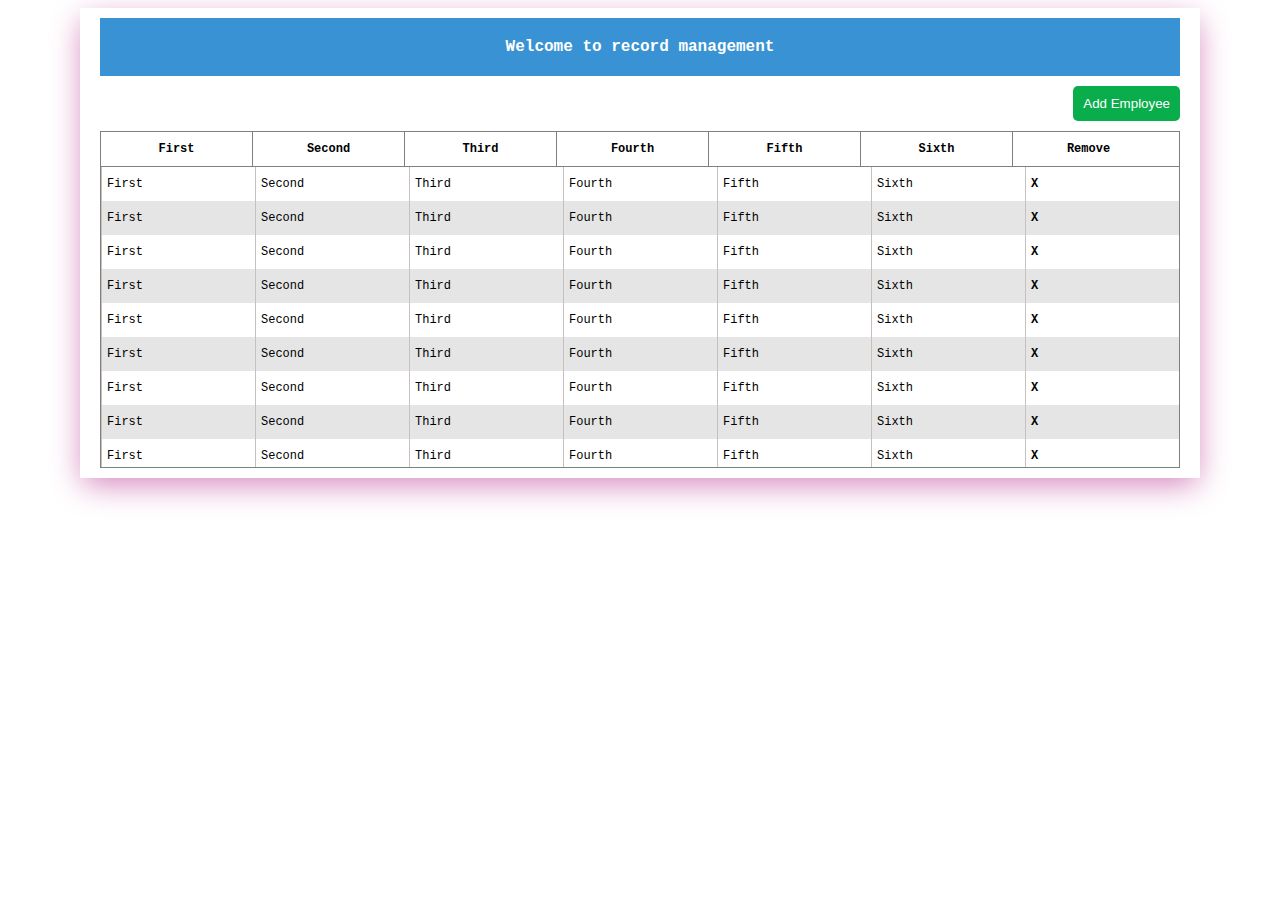
<file: src/html/index.html>
<!DOCTYPE html>
<html lang="en">
  <head>
    <title>JQuery Module</title>
    <meta charset="utf-8">
    <link rel="stylesheet" href="../styles/table.css">
  </head>
  <body>
    <div class="body-container">
      <div class="container">
          <!--  The Section to take the heading part of the Pages portion. -->
          <div class="heading text-center">
            Welcome to record management
          </div>
          <div class="add-remove display-flex">
            <div class="align-right">
              <button>Add Employee</button>
            </div>
          </div>
          <div class="grid">
            <div class="row-header display-flex text-center">
              <div class="column-header">First</div>
              <div class="column-header">Second</div>
              <div class="column-header">Third</div>
              <div class="column-header">Fourth</div>
              <div class="column-header">Fifth</div>
              <div class="column-header">Sixth</div>
              <div class="column-header">Remove</div>
            </div>
            <div class="grid-body">
              <div class="grid-row display-flex">
                <div class="column">First</div>
                <div class="column">Second</div>
                <div class="column">Third</div>
                <div class="column">Fourth</div>
                <div class="column">Fifth</div>
                <div class="column">Sixth</div>
                <div class="column"><strong role="button">X</strong></div>
              </div>
              <div class="grid-row display-flex">
                <div class="column">First</div>
                <div class="column">Second</div>
                <div class="column">Third</div>
                <div class="column">Fourth</div>
                <div class="column">Fifth</div>
                <div class="column">Sixth</div>
                <div class="column"><strong role="button">X</strong></div>
              </div>
              <div class="grid-row display-flex">
                <div class="column">First</div>
                <div class="column">Second</div>
                <div class="column">Third</div>
                <div class="column">Fourth</div>
                <div class="column">Fifth</div>
                <div class="column">Sixth</div>
                <div class="column"><strong role="button">X</strong></div>
              </div>
              <div class="grid-row display-flex">
                <div class="column">First</div>
                <div class="column">Second</div>
                <div class="column">Third</div>
                <div class="column">Fourth</div>
                <div class="column">Fifth</div>
                <div class="column">Sixth</div>
                <div class="column"><strong role="button">X</strong></div>
              </div>
              <div class="grid-row display-flex">
                  <div class="column">First</div>
                  <div class="column">Second</div>
                  <div class="column">Third</div>
                  <div class="column">Fourth</div>
                  <div class="column">Fifth</div>
                  <div class="column">Sixth</div>
                  <div class="column"><strong role="button">X</strong></div>
              </div>
              <div class="grid-row display-flex">
                  <div class="column">First</div>
                  <div class="column">Second</div>
                  <div class="column">Third</div>
                  <div class="column">Fourth</div>
                  <div class="column">Fifth</div>
                  <div class="column">Sixth</div>
                  <div class="column"><strong role="button">X</strong></div>
              </div>
              <div class="grid-row display-flex">
                  <div class="column">First</div>
                  <div class="column">Second</div>
                  <div class="column">Third</div>
                  <div class="column">Fourth</div>
                  <div class="column">Fifth</div>
                  <div class="column">Sixth</div>
                  <div class="column"><strong role="button">X</strong></div>
              </div>
              <div class="grid-row display-flex">
                  <div class="column">First</div>
                  <div class="column">Second</div>
                  <div class="column">Third</div>
                  <div class="column">Fourth</div>
                  <div class="column">Fifth</div>
                  <div class="column">Sixth</div>
                  <div class="column"><strong role="button">X</strong></div>
              </div>
              <div class="grid-row display-flex">
                  <div class="column">First</div>
                  <div class="column">Second</div>
                  <div class="column">Third</div>
                  <div class="column">Fourth</div>
                  <div class="column">Fifth</div>
                  <div class="column">Sixth</div>
                  <div class="column"><strong role="button">X</strong></div>
              </div>
              <div class="grid-row display-flex">
                  <div class="column">First</div>
                  <div class="column">Second</div>
                  <div class="column">Third</div>
                  <div class="column">Fourth</div>
                  <div class="column">Fifth</div>
                  <div class="column">Sixth</div>
                  <div class="column"><strong role="button">X</strong></div>
              </div>
            </div>
          </div>
      </div>
    </div>
  </body>
</html>
</file>
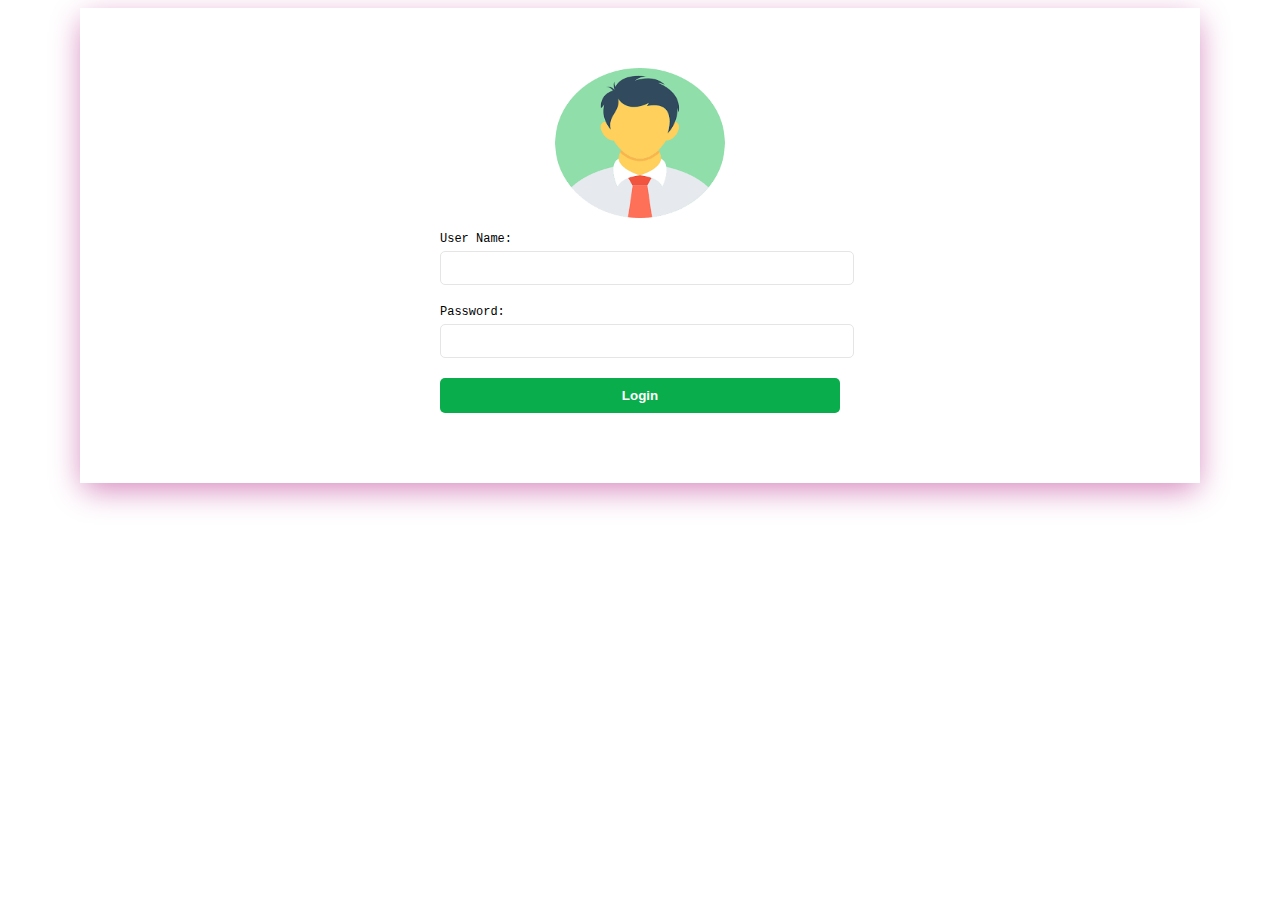
<file: src/html/login.html>
<!DOCTYPE html>
<html lang="en">
  <head>
    <title>Login to Hardik Portal</title>
    <meta charset="utf-8">
    <link rel="stylesheet" href="../styles/table.css">
    <script src="../scripts/jquery-3.3.1.min.js"></script>
  </head>
  <body>
      <div class="body-container">
          <div class="container text-center">
            <div class="section-container">
              <!-- The Logo section for the Login Page. -->
              <div>
                <section>
                  <img src="../images/user-logo-image.png" />
                </section>
                <section class="auth">
                  <div class="input-field">
                    <label class="d-block text-left">User Name: </label>
                    <input id="userNameField" class="w-100" type="text" name="userName">
                  </div>
                  <div class="input-field">
                    <label class="d-block text-left">Password: </label>
                    <input id="passwordField" class="w-100" type="password" name="password">
                  </div>
                  <div class="submit-section">
                    <button id="submitButton" class="w-100" type="button" name="submit"><strong>Login</strong></button>
                  </div>
                </section>
              </div>
            </div>
          </div>
      </div>
  </body>
  <script src="../scripts/login-validations.js"></script>
</html>
</file>
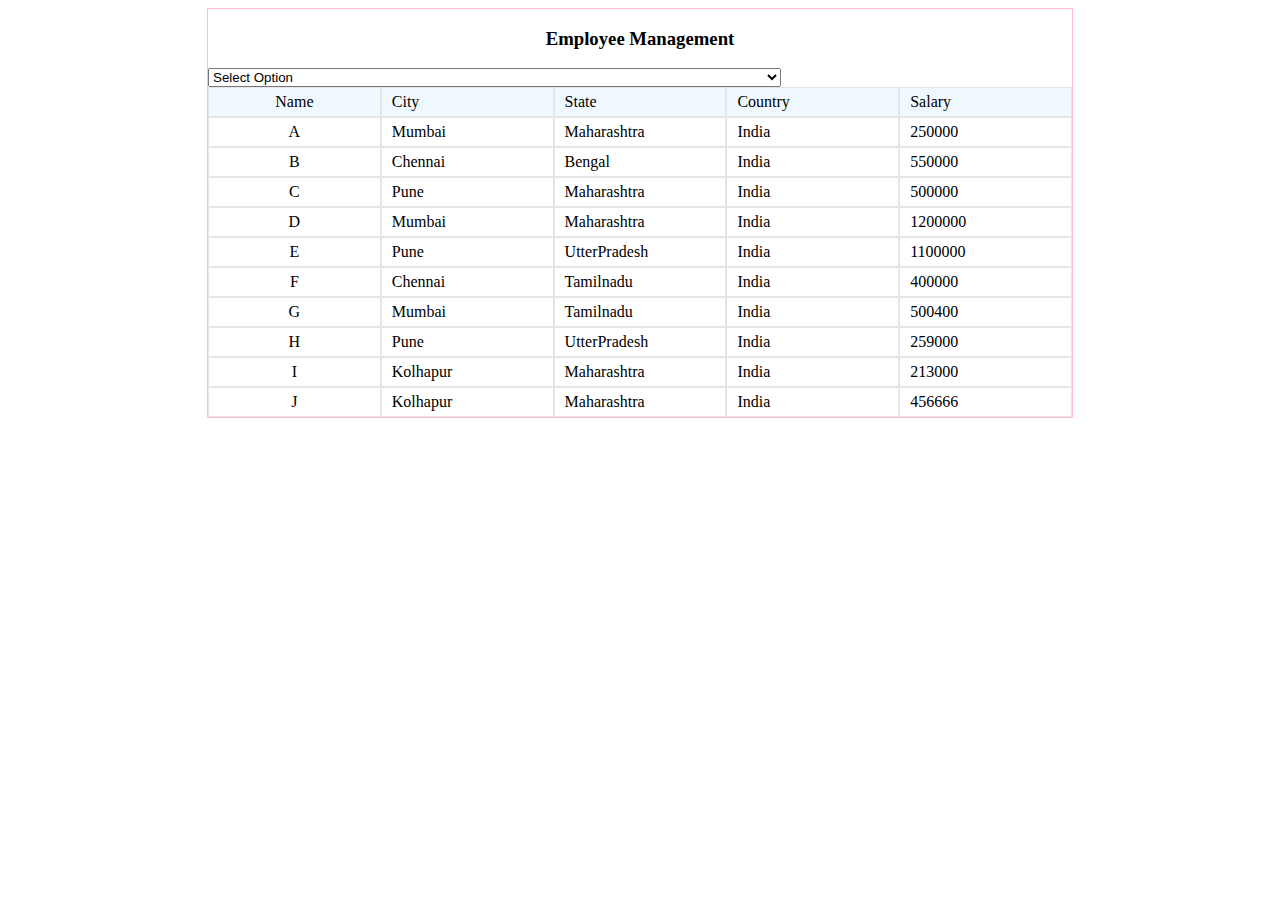
<file: src/html/sagar-task.html>
<!DOCTYPE html>
<html lang="en">
  <head>
    <title>Employees Task</title>
    <meta charset="utf-8">
    <link rel="stylesheet" href="../styles/table-design.css">
  </head>
  <body>
    <div class="container align-center">
      <div class="col-8 align-center">
        <h3 class="text-center">Employee Management</h3>
        <div class="float-right">
          <select id="dropdown-emp">

          </select>
        </div>
        <div class="emp-root heading">
          <div class="emp name text-center">Name</div>
          <div class="emp city">City</div>
          <div class="emp state">State</div>
          <div class="emp country">Country</div>
          <div class="emp salary">Salary</div></div>
        <div id="component-mount">

        </div>
      </div>
    </div>
  </body>
  <script src="../scripts/employee.js"></script>
  <script src="../scripts/arrayToString.js"></script>
  <script src="../scripts/basics.js"></script>
</html>
</file>
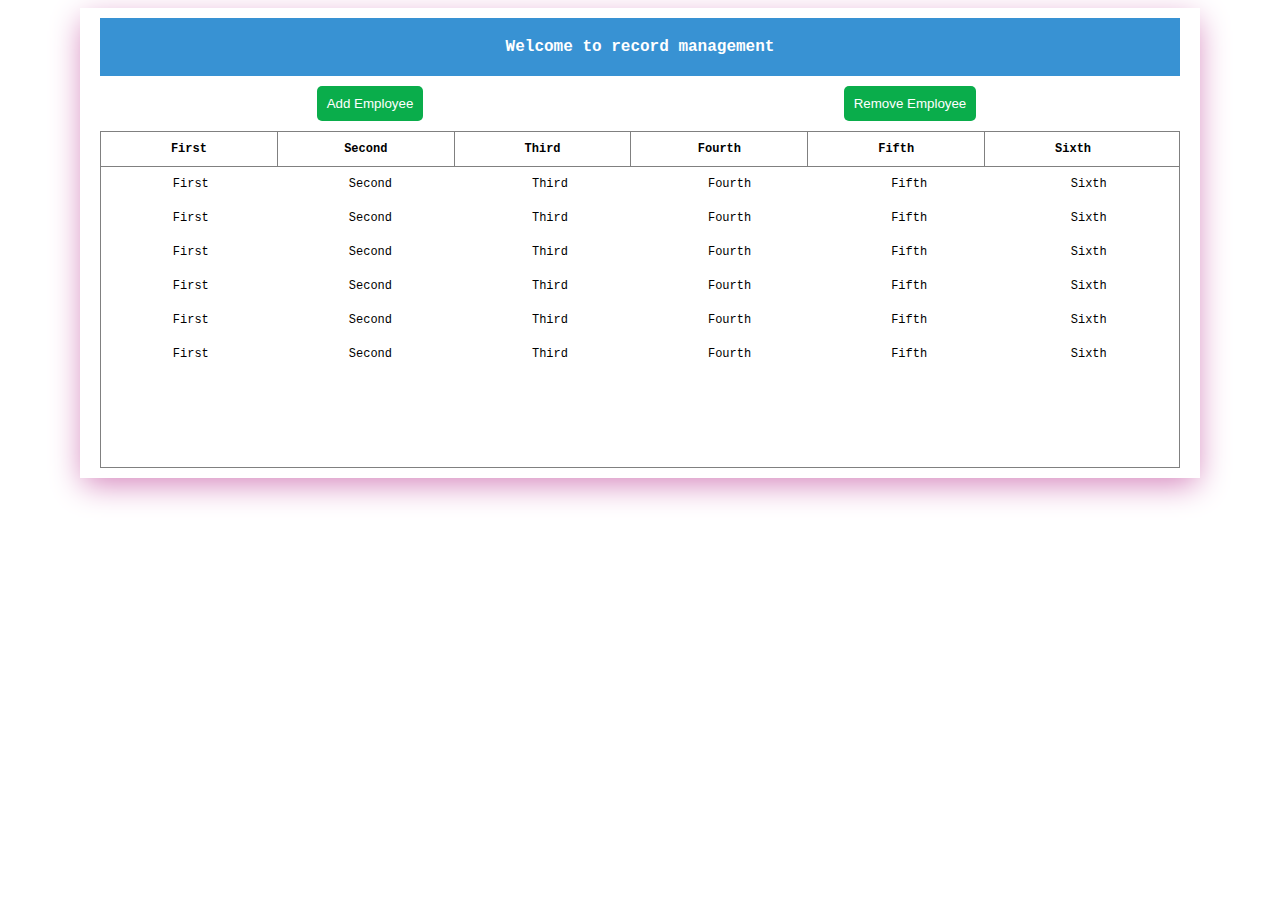
<file: src/html/without-table.html>
<!DOCTYPE html>
<html lang="en">
  <head>
    <title>JQuery Module</title>
    <meta charset="utf-8">
    <link rel="stylesheet" href="../styles/table.css">
  </head>
  <body>
    <div class="body-container">
      <div class="container">
          <!--  The Section to take the heading part of the Pages portion. -->
          <div class="heading text-center">
            Welcome to record management
          </div>
          <div class="add-remove d-flex text-center">
            <div class="col-6">
              <button>Add Employee</button>
            </div>
            <div class="col-6">
              <button>Remove Employee</button>
            </div>
          </div>
          <div class="table">
            <div class="table-header d-flex">
              <div class="header text-center">First</div>
              <div class="header text-center">Second</div>
              <div class="header text-center">Third</div>
              <div class="header text-center">Fourth</div>
              <div class="header text-center">Fifth</div>
              <div class="header text-center">Sixth</div>
            </div>
            <div class="table-body">
              <div class="table-row d-flex">
                <div class="value text-center">First</div>
                <div class="value text-center">Second</div>
                <div class="value text-center">Third</div>
                <div class="value text-center">Fourth</div>
                <div class="value text-center">Fifth</div>
                <div class="value text-center">Sixth</div>
              </div>
              <div class="table-row d-flex">
                <div class="value text-center">First</div>
                <div class="value text-center">Second</div>
                <div class="value text-center">Third</div>
                <div class="value text-center">Fourth</div>
                <div class="value text-center">Fifth</div>
                <div class="value text-center">Sixth</div>
              </div>
              <div class="table-row d-flex">
                <div class="value text-center">First</div>
                <div class="value text-center">Second</div>
                <div class="value text-center">Third</div>
                <div class="value text-center">Fourth</div>
                <div class="value text-center">Fifth</div>
                <div class="value text-center">Sixth</div>
              </div>
              <div class="table-row d-flex">
                <div class="value text-center">First</div>
                <div class="value text-center">Second</div>
                <div class="value text-center">Third</div>
                <div class="value text-center">Fourth</div>
                <div class="value text-center">Fifth</div>
                <div class="value text-center">Sixth</div>
              </div>
              <div class="table-row d-flex">
                  <div class="value text-center">First</div>
                  <div class="value text-center">Second</div>
                  <div class="value text-center">Third</div>
                  <div class="value text-center">Fourth</div>
                  <div class="value text-center">Fifth</div>
                  <div class="value text-center">Sixth</div>
              </div>
              <div class="table-row d-flex">
                  <div class="value text-center">First</div>
                  <div class="value text-center">Second</div>
                  <div class="value text-center">Third</div>
                  <div class="value text-center">Fourth</div>
                  <div class="value text-center">Fifth</div>
                  <div class="value text-center">Sixth</div>
                </div>
            </div>
          </div>
      </div>
    </div>
  </body>
</html>
<style>
  body {
  font-family: 'Courier New', Courier, monospace;
  /* Setting the default font size to 12px. */
  font-size: 12px;
}

.container {
  /* Align the Container to the center of the body. */
  margin: 0 auto;
  /* Applying the padding from right and left of 10px; */
  padding: 10px 20px;

  /* Applying some box shadow for better look and feel. */
  -webkit-box-shadow: 0px 9px 30px -3px rgba(212,130,187,1);
  -moz-box-shadow: 0px 9px 30px -3px rgba(212,130,187,1);
  box-shadow: 0px 9px 30px -3px rgba(212,130,187,1);
}

@media(max-width: 768px) {
  .container {
    padding: 10px;
  }
}

@media(min-width: 1080px) {
  .container {
    width: 1080px;
    max-width: 1080px;
  }
}

.heading {
  font-size: 16px;
  font-weight: bold;
  background-color: rgb(56, 146, 211);
  color: #fff;
  padding: 20px 0px;
}

.text-center {
  text-align: center;
}

.col-6 {
  width: 50%;
}

.add-remove {
  padding: 10px 0px;
} 

.d-flex {
  display: flex;
}

button {
  color: #ffffff;
  background-color: #0aad4b;
  border-radius: 5px;
  padding: 10px;
  cursor: pointer;
  border: none;
}

.header {
  font-weight: bold;
  border-bottom: 1px solid grey;
  border-right: 1px solid grey;
}

.header, .value {
  width: 16.66%;
  padding: 10px 0px;
}

.table-row:hover {
  background-color: #e5e4f5;
}

.header:last-child {
  border-right: none;
  padding-right: 18px;
}

.table {
  border: 1px solid grey;
  word-wrap: break-word;
}
.table-body {
  height: 400px;
  max-height: 300px;
  overflow: scroll;
}

</style>
</file>
<file: src/styles/table.css>
body {
  font-family: 'Courier New', Courier, monospace;
  /* Setting the default font size to 12px. */
  font-size: 12px;
}

.container {
  /* Align the Container to the center of the body. */
  margin: 0 auto;
  /* Applying the padding from right and left of 10px; */
  padding: 10px 20px;

  /* Applying some box shadow for better look and feel. */
  -webkit-box-shadow: 0px 9px 30px -3px rgba(212,130,187,1);
  -moz-box-shadow: 0px 9px 30px -3px rgba(212,130,187,1);
  box-shadow: 0px 9px 30px -3px rgba(212,130,187,1);
}

@media(max-width: 768px) {
  .container {
    padding: 10px;
  }
}

@media(min-width: 1080px) {
  .container {
    width: 1080px;
    max-width: 1080px;
  }
}

.heading {
  font-size: 16px;
  font-weight: bold;
  background-color: rgb(56, 146, 211);
  color: #fff;
  padding: 20px 0px;
}

.text-center {
  text-align: center;
}

.add-remove {
  padding: 10px 0px;
} 

.align-right {
  margin-right: 0px;
  margin-left: auto;
}

.display-flex {
  display: flex;
}

button {
  color: #ffffff;
  background-color: #0aad4b;
  border-radius: 5px;
  padding: 10px;
  cursor: pointer;
  border: none;
}

.column-header {
  font-weight: bold;
  border-right: 1px solid grey;
}

.row-header {
  border-bottom: 1px solid grey;
}

.column {
  border-left: 1px solid #c8bfbf;
}

.column-header, .column {
  width: 20%;
  /* width: 150px;
  max-width: 150px; */
  padding: 10px 5px;
}

.grid-row:hover {
  background-color: #e5e4f5;
}

.column-header:last-child {
  border-right: none;
  padding-right: 20px;
}

.grid {
  border: 1px solid grey;
  word-wrap: break-word;
  /* Applying the width as the table and its columns should have horizontal and vertical scroll. */
  /* width: 1080px; */
}
.grid-body {
  height: 400px;
  max-height: 300px;
  overflow: scroll;
}

@media(max-width: 768px) {
  /* .container {
    width: 600px;
    max-width: 600px;
  } */
  .grid {
    /* width: 600px;
    max-width: 600px; */
    overflow: auto;
    margin: 0 auto;
  }
  .column-header, .column {
    width: 80px;
    max-width: 80px;
  }
  .column-header:last-child {
    padding-right: 6px;
  }
  .grid-body{
    overflow: initial;
  }
}

[role='button'] {
  cursor: pointer;
}

.grid-row:nth-child(even) {
  background: #e5e5e5;
}

/* Styles specifically for Logo Images and others. */
.section-container {
  padding: 50px 0px;
  margin: 0 auto;
  width: 400px;
}
.section-container section img {
  height: 150px;
  width: 170px;
  border-radius: 90px;
}

.section-container .input-field {
  padding: 10px 0px;
}

.section-container .input-field input {
  height: 30px;
  border: 1px solid #e5e5e5;
  border-radius: 5px;
  padding-left: 10px;
  line-height: 25px;
}

.section-container .input-field label {
  padding-bottom: 5px;
}

.d-block {
  display: block;
}

.text-right {
  text-align: right;
}

.w-100 {
  width: 100%;
}

.text-left {
  text-align: left;
}

.section-container .submit-section {
  padding: 10px 0px;
}

@media(max-width: 600px) {
  .section-container {
    width: 400px;
    margin: 0 auto;
  }
}
</file>
<file: src/styles/table-design.css>
body {

}

.container {
  width: 1080px;
  max-width: 1080px;
}

.col-8 {
  max-width: 80%;
  border: 1px solid pink;
  min-height: 200px;
}

.align-center {
  margin: 0 auto;
}

.emp-root {
  display: flex;
}

.emp {
  display: inline-block;
  width: 20%;
  padding: 5px 10px;
  border: 1px solid #e5e5e5;
}

.text-center {
  text-align: center;
}

.heading {
  background: aliceblue;
}
</file>
